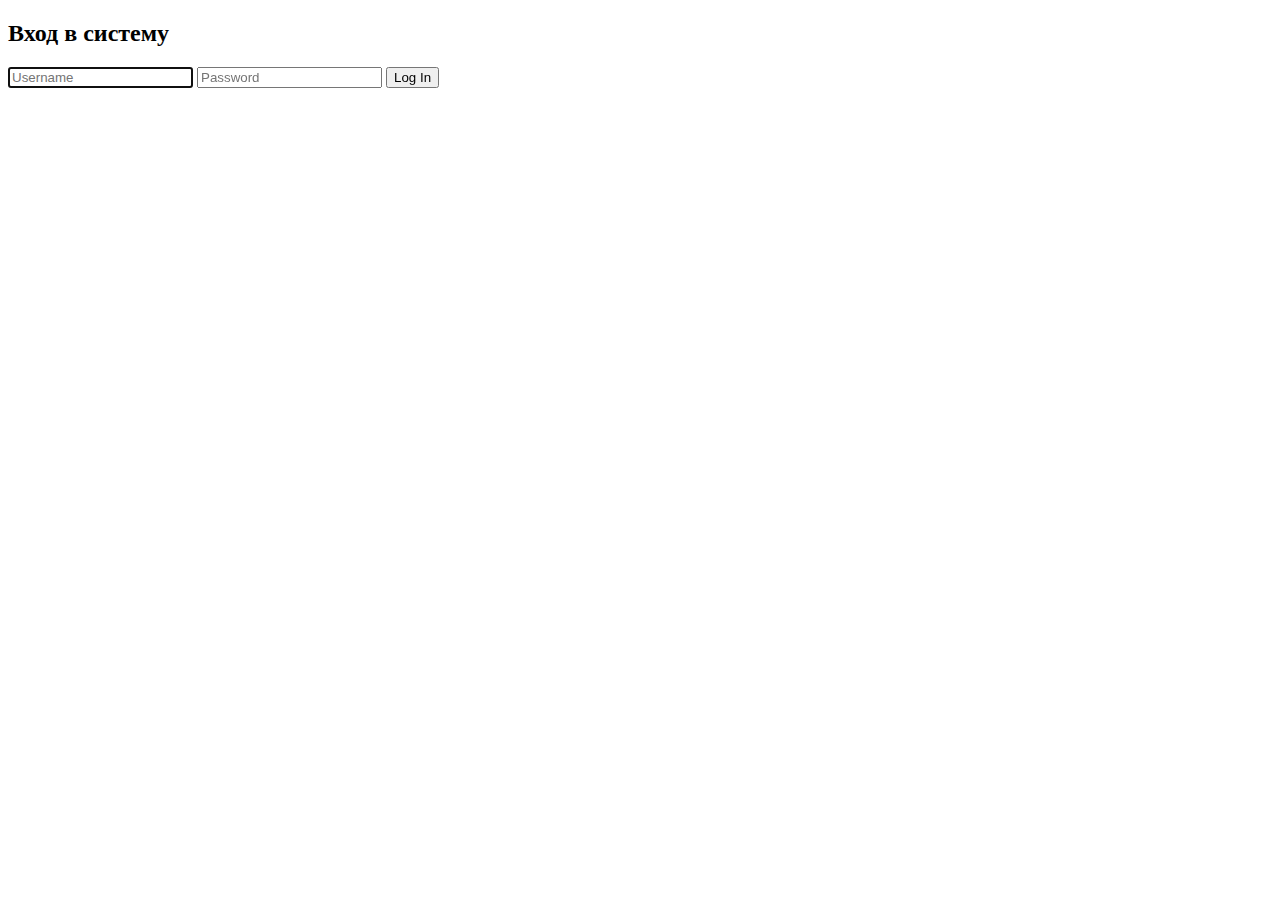
<file: src/main/resources/templates/login.html>
<!DOCTYPE html>
<html>
<head>
    <meta charset="utf-8">
    <title>Log in with your account</title>
</head>

<body>
<div>
    <form method="POST" action="/login">
        <h2>Вход в систему</h2>
        <div>
            <input name="username" type="text" placeholder="Username"
                   autofocus="true"/>
            <input name="password" type="password" placeholder="Password"/>
            <button type="submit">Log In</button>
        </div>
    </form>
</div>

</body>
</html>
</file>
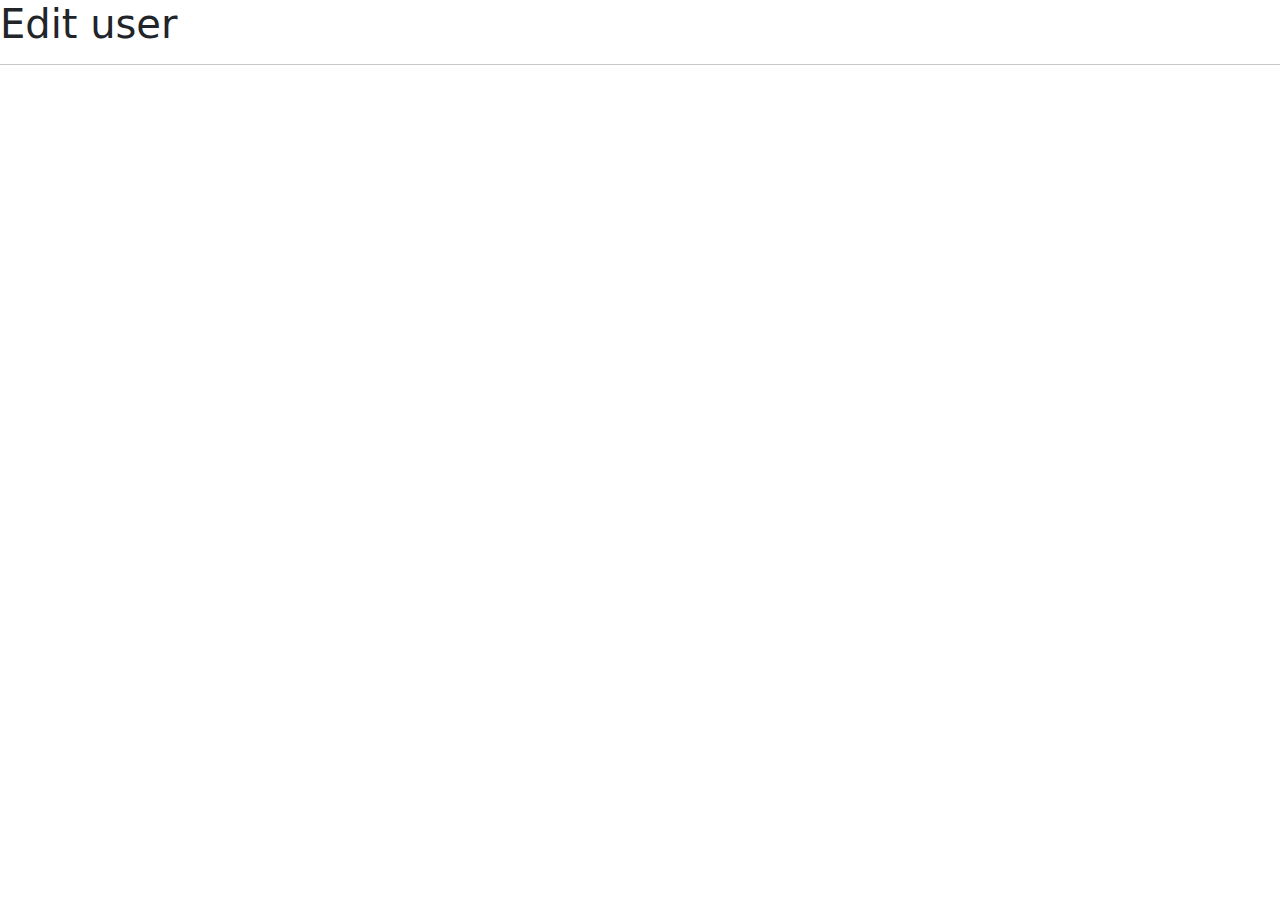
<file: src/main/resources/templates/newUser.html>
<!--
<!DOCTYPE html>
<html lang="en">
<html xmlns="http://www.w3.org/1999/xhtml" xmlns:th="http://www.thymeleaf.org">
<head>
    <meta charset="UTF-8">
    <title>New User</title>
</head>
<body>
<div>
    <form th:method="POST" th:action="@{/admin/updateUser}" th:object="${user}">
        <input hidden="hidden" type="number" th:field="*{id}" id="idAdd" placeholder="id">

        <label for="firstNameUpdate">Name</label>
        <input type="text" th:field="*{username}" id="firstNameUpdate" placeholder="Name">
        <br>

        <label for="lastNameUpdate">LastName</label>
        <input type="text" th:field="*{lastName}" id="lastNameUpdate" placeholder="LastName">
        <br>

        <label for="emailUpdate">Age</label>
        <input type="text" th:field="*{age}" id="emailUpdate" placeholder="Age">
        <br>
        <label for="roleUpdate">Roles</label>
        <select th:field="*{roles}" id="roleUpdate" multiple>
            <option value="1">ROLE_USER</option>
            <option value="2">ROLE_ADMIN</option>
        </select>
        <br>
        <label for="passwordUpdate">Password</label>
        <input type="password" th:field="*{password}" id="passwordUpdate" placeholder="Password" oninput="clearPasswordField(this)">
        <script>
            function clearPasswordField(input) {
                setTimeout(function() {
                    input.value = '';
                }, 10000);
            }
        </script>
        <br>


        <input type="submit" value="Update User">
    </form>

</div>
<input align="right" type="button" value="logout"
       onclick="window.location.href = '/logout'"/>
</body>

</html>-->
<!DOCTYPE html>
<html lang="en">
<head>
    <meta charset="UTF-8">
    <title>Edit page</title>
    <meta name="viewport" content="width=device-width, initial-scale=1">
    <link href="https://cdn.jsdelivr.net/npm/bootstrap@5.3.3/dist/css/bootstrap.min.css" rel="stylesheet"
          integrity="sha384-QWTKZyjpPEjISv5WaRU9OFeRpok6YctnYmDr5pNlyT2bRjXh0JMhjY6hW+ALEwIH" crossorigin="anonymous">
</head>
<body>
<h1>Edit user</h1>

<hr>




</body>
</html>
</file>
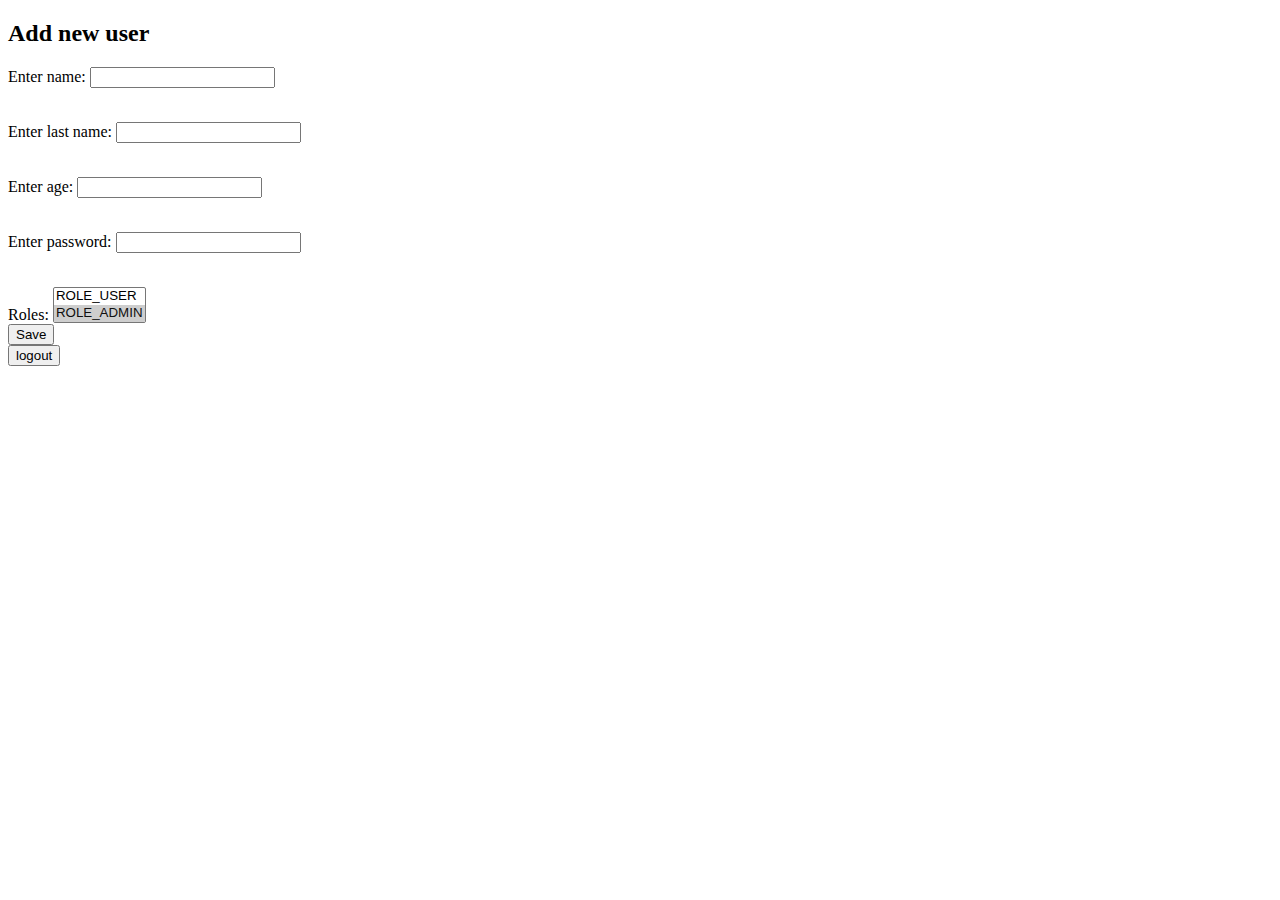
<file: src/main/resources/templates/saveUser.html>
<!DOCTYPE html>
<html lang="en">
<html xmlns="http://www.w3.org/1999/xhtml" xmlns:th="http://www.thymeleaf.org">
<head>
    <meta charset="UTF-8">
    <title>Save User</title>
</head>
<body>
<h2>Add new user</h2>
<form th:method="POST" th:action="@{/admin/userCreate}" th:object="${user}">
    <label for="username">Enter name: </label>
    <input type="text" th:field="*{username}" id="username"/>
    <p th:if="${#fields.hasErrors('username')}" th:errors="*{username}"></p>
    <br/>
    <label for="lastName">Enter last name: </label>
    <input type="text" th:field="*{lastName}" id="lastName"/>
    <p th:if="${#fields.hasErrors('lastName')}" th:errors="*{lastName}"></p>
    <br/>
    <label for="age">Enter age: </label>
    <input type="text" th:field="*{age}" id="age"/>
    <p th:if="${#fields.hasErrors('age')}" th:errors="*{age}"></p>
    <br/>
    <label for="password">Enter password: </label>
    <input type="text" th:field="*{password}" id="password"/>
    <p th:if="${#fields.hasErrors('password')}" th:errors="*{password}"></p>
    <br/>
    <label>Roles:</label>
    <select multiple size="2" name="roles" required class="form-control form-control-sm">
        <option value="1">ROLE_USER</option>
        <option selected="selected" value="2">ROLE_ADMIN</option>
    </select>


    <br/>
    <input type="submit" value="Save"/>
</form>
<input align="right" type="button" value="logout"
       onclick="window.location.href = '/logout'"/>
</body>

</html>
</file>
